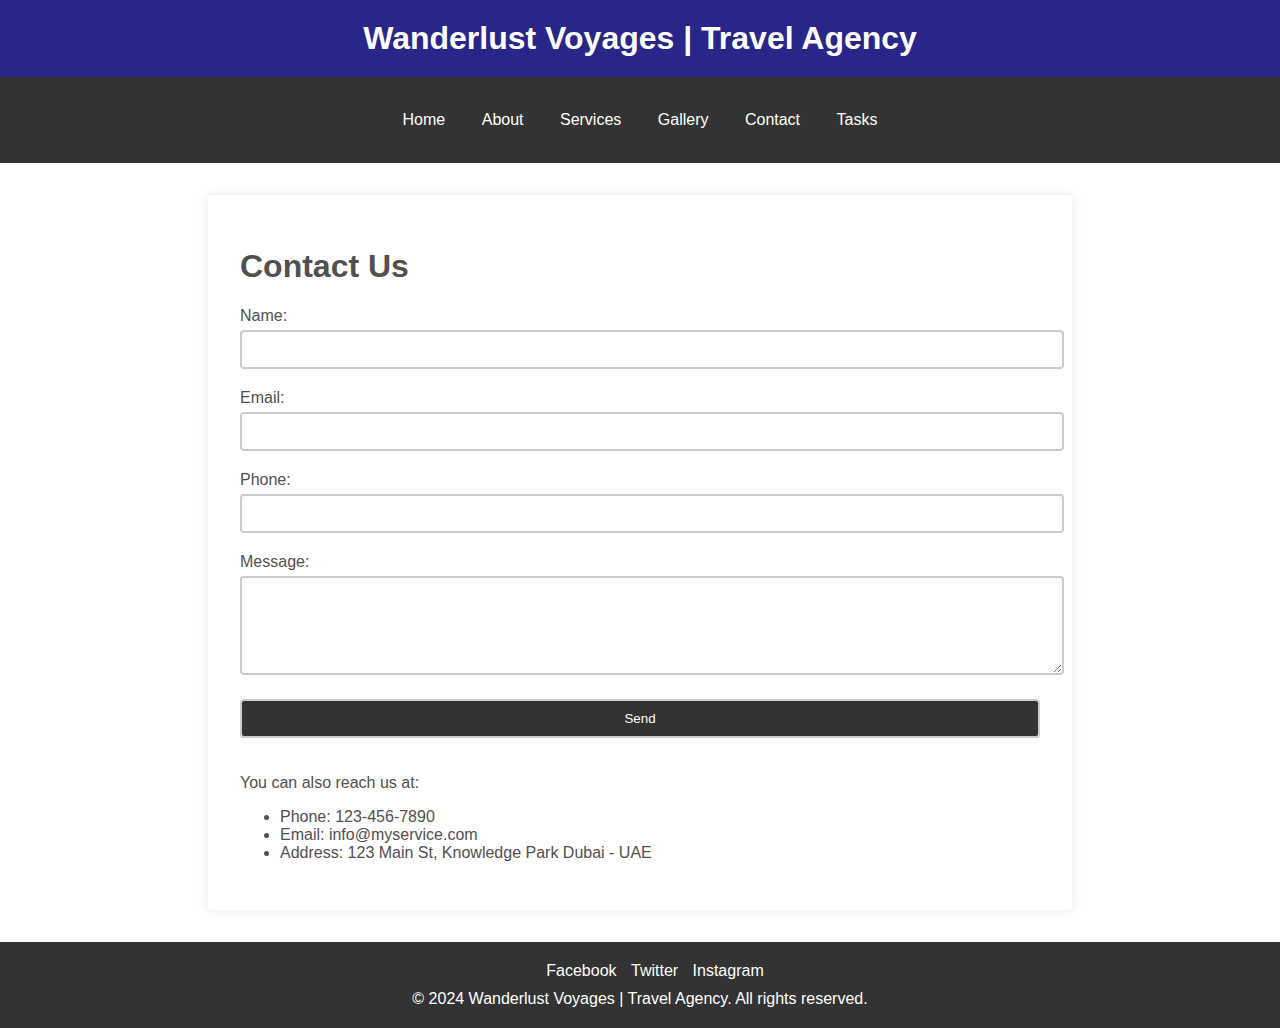
<file: contact.html>
<!DOCTYPE html>
<html lang="en">

<head>
    <meta charset="UTF-8">
    <title>Contact Us - Wanderlust Voyages</title>
    <meta name="viewport" content="width=device-width, initial-scale=1.0">
    <link rel="stylesheet" href="style.css">
    <style>
        label {
            display: block;
            margin-bottom: 5px;
        }

        input,
        textarea {
            width: 100%;
            padding: 10px;
            margin-bottom: 20px;
            border: 2px solid #ccc;
            border-radius: 4px;
            resize: vertical;
        }

        input[type="submit"] {
            background-color: #333;
            color: #fff;
            cursor: pointer;
        }

        input[type="submit"]:hover {
            background-color: #555;
        }
    </style>

</head>

<body>
    <div>
        <header>
            <h1 class="headeraH1">Wanderlust Voyages | Travel Agency</h1>
        </header>
        <nav>
            <ul>
                <li><a href="index.html">Home</a></li>
                <li><a href="about.html">About</a></li>
                <li><a href="services.html">Services</a></li>
                <li><a href="gallery.html">Gallery</a></li>
                <li><a href="contact.html">Contact</a></li>
                <li><a href="tasks.html">Tasks</a></li>
            </ul>
        </nav>

        <main class="services">
            <h1>Contact Us</h1>

            <form method="post" action="#">
                <label for="name">Name:</label>
                <input type="text" id="name" name="name" required>

                <label for="email">Email:</label>
                <input type="email" id="email" name="email" required>

                <label for="phone">Phone:</label>
                <input type="tel" id="phone" name="phone">

                <label for="message">Message:</label>
                <textarea id="message" name="message" rows="5" required></textarea>

                <input type="submit" value="Send">
            </form>
            <p>You can also reach us at:</p>
            <ul>
                <li>Phone: 123-456-7890</li>
                <li>Email: info@myservice.com</li>
                <li>Address: 123 Main St, Knowledge Park Dubai - UAE</li>
            </ul>

        </main>
        <footer>
            <ul>
                <li><a href="https://www.facebook.com/">Facebook</a></li>
                <li><a href="https://twitter.com/">Twitter</a></li>
                <li><a href="https://www.instagram.com/">Instagram</a></li>
            </ul>
            <p>&copy; 2024 Wanderlust Voyages | Travel Agency. All rights reserved.</p>
        </footer>
    </div>
</body>

</html>
</file>
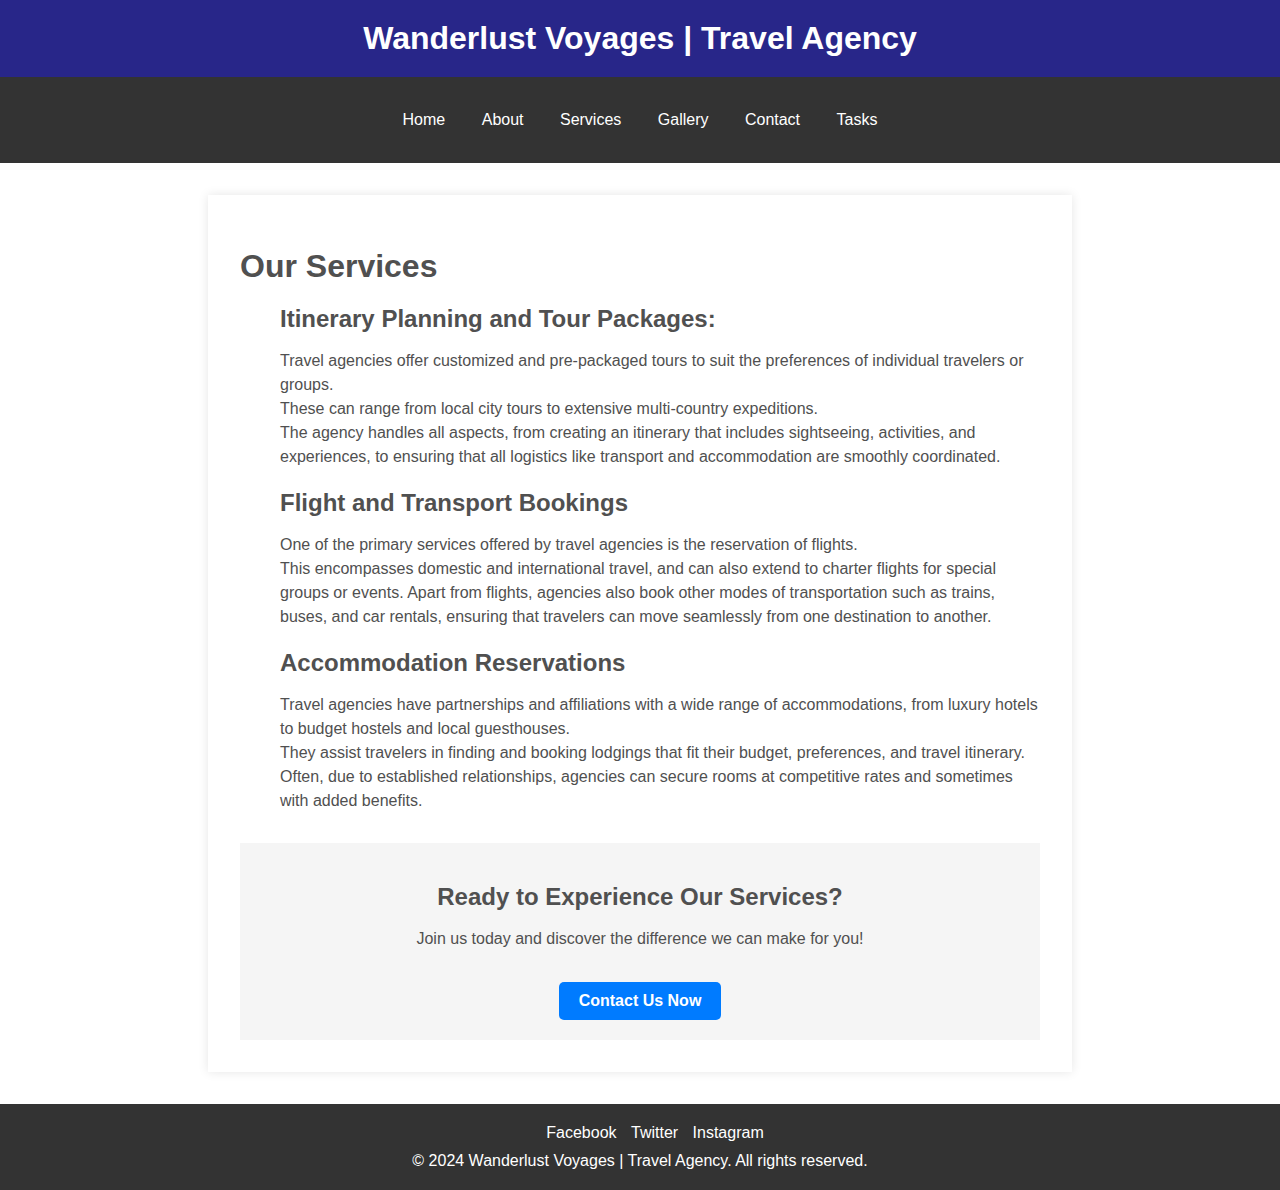
<file: services.html>
<!DOCTYPE html>
<html lang="en">

<head>
    <meta charset="UTF-8">
    <title>Services - Wanderlust Voyages</title>
    <meta name="viewport" content="width=device-width, initial-scale=1.0">
    <link rel="stylesheet" href="style.css">
    <style>
        .services h1 {
            font-size: 2rem;
            margin-bottom: 1rem;
        }

        .services ul {
            list-style: none;
        }

        .services li {
            margin-bottom: 2rem;
        }

        .services h2 {
            font-size: 1.5rem;
            margin-bottom: 1rem;
        }

        .services p {
            line-height: 1.5;
            margin-bottom: 1rem;
        }

        .services ul li {
            margin-top: 0.5rem;
            margin-bottom: 0.5rem;
        }

        .services ul li:first-of-type {
            margin-top: 1rem;
        }

        .services ul li:last-of-type {
            margin-bottom: 1rem;
        }
    </style>




</head>

<body>
    <div>
        <header>
            <h1 class="headeraH1">Wanderlust Voyages | Travel Agency</h1>
        </header>
        <nav>
            <ul>
                <li><a href="index.html">Home</a></li>
                <li><a href="about.html">About</a></li>
                <li><a href="services.html">Services</a></li>
                <li><a href="gallery.html">Gallery</a></li>
                <li><a href="contact.html">Contact</a></li>
                <li><a href="tasks.html">Tasks</a></li>
            </ul>
        </nav>

        <main class="services">
            <h1>Our Services</h1>
            <ul>
                <li>
                    <h2>Itinerary Planning and Tour Packages:</h2>
                    <p>Travel agencies offer customized and pre-packaged tours to suit the preferences of individual
                        travelers or groups. <br>
                        These can range from local city tours to extensive multi-country expeditions. <br>
                        The agency handles all aspects, from creating an itinerary that includes sightseeing,
                        activities, and experiences, to ensuring that all logistics like transport and accommodation are
                        smoothly coordinated.</p>

                </li>
                <li>
                    <h2>Flight and Transport Bookings</h2>
                    <p>One of the primary services offered by travel agencies is the reservation of flights. <br>
                        This encompasses domestic and international travel, and can also extend to charter flights for
                        special groups or events. Apart from flights, agencies also book other modes of transportation
                        such as trains, buses, and car rentals, ensuring that travelers can move seamlessly from one
                        destination to another.
                    </p>

                </li>
                <li>
                    <h2>Accommodation Reservations</h2>
                    <p>Travel agencies have partnerships and affiliations with a wide range of accommodations, from
                        luxury hotels to budget hostels and local guesthouses.
                        <br>They assist travelers in finding and booking lodgings that fit their budget, preferences,
                        and travel itinerary. Often, due to established relationships, agencies can secure rooms at
                        competitive rates and sometimes with added benefits.

                    </p>

                </li>
            </ul>

            <!-- Call to Action Section -->
            <div class="cta-container">
                <h2>Ready to Experience Our Services?</h2>
                <p>Join us today and discover the difference we can make for you!</p>
                <a href="contact.html" class="cta-button">Contact Us Now</a>
            </div>

        </main>
        <footer>
            <ul>
                <li><a href="https://www.facebook.com/">Facebook</a></li>
                <li><a href="https://twitter.com/">Twitter</a></li>
                <li><a href="https://www.instagram.com/">Instagram</a></li>
            </ul>
            <p>&copy; 2024 Wanderlust Voyages | Travel Agency. All rights reserved.</p>
        </footer>
    </div>
</body>

</html>
</file>
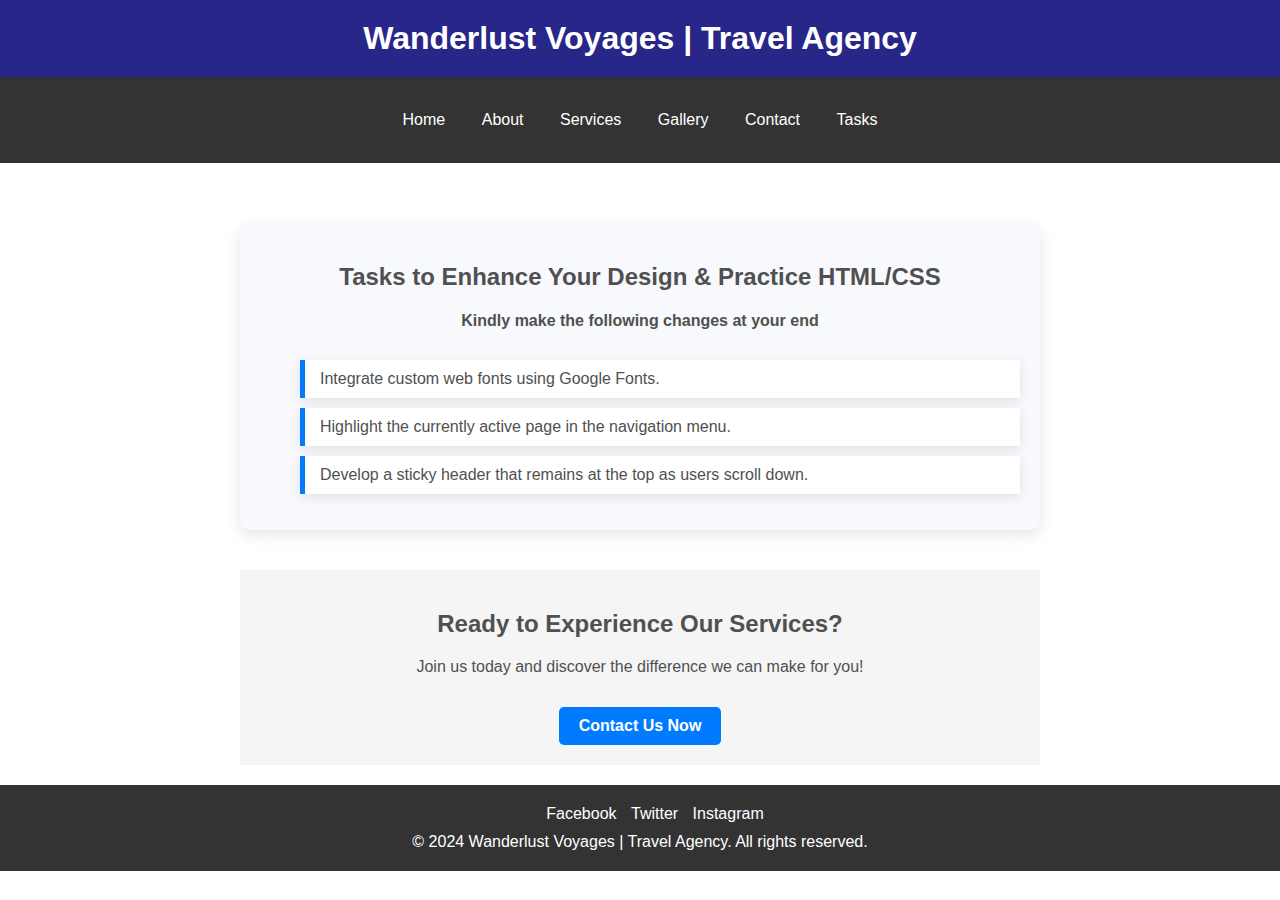
<file: tasks.html>
<!DOCTYPE html>
<html lang="en">

<head>
    <meta charset="UTF-8">
    <title>Tasks - Wanderlust Voyages</title>
    <meta name="viewport" content="width=device-width, initial-scale=1.0">
    <link rel="stylesheet" href="style.css">
    <style>
        .tasks-container {
            background-color: #f7f9fc;
            padding: 20px;
            border-radius: 10px;
            box-shadow: 0 5px 15px rgba(0, 0, 0, 0.1);
            max-width: 800px;
            margin: 40px auto;
        }

        .task-item {
            background-color: #ffffff;
            padding: 10px 15px;
            margin-bottom: 10px;
            border-left: 5px solid #007BFF;
            box-shadow: 0 3px 10px rgba(0, 0, 0, 0.1);
            transition: transform 0.2s;
            list-style-type: none;
            /* This will hide the bullet point */
        }

        .task-item:hover {
            transform: translateX(10px);
        }

        .task-header {
            text-align: center;
            margin-bottom: 30px;
        }
    </style>
</head>

<body>
    <div>
        <header>
            <h1 class="headeraH1">Wanderlust Voyages | Travel Agency</h1>
        </header>


        <nav>
            <ul>
                <li><a href="index.html">Home</a></li>
                <li><a href="about.html">About</a></li>
                <li><a href="services.html">Services</a></li>
                <li><a href="gallery.html">Gallery</a></li>
                <li><a href="contact.html">Contact</a></li>
                <li><a href="tasks.html">Tasks</a></li>
            </ul>
        </nav>

        <main>
            <div class="tasks-container">
                <div class="task-header">
                    <h2>Tasks to Enhance Your Design & Practice HTML/CSS</h2>
                    <h4>Kindly make the following changes at your end </h4>
                </div>
                <ul>
                    <li class="task-item">Integrate custom web fonts using Google Fonts.</li>
                    <li class="task-item">Highlight the currently active page in the navigation menu.</li>
                    <li class="task-item">Develop a sticky header that remains at the top as users scroll down.</li>
                </ul>
            </div>

            <!-- Call to Action -->
            <section class="cta-container">
                <h2>Ready to Experience Our Services?</h2>
                <p>Join us today and discover the difference we can make for you!</p>
                <a href="contact.html" class="cta-button">Contact Us Now</a>
            </section>

        </main>

        <!-- Footer Section -->
        <footer>
            <ul>
                <li><a href="https://www.facebook.com/">Facebook</a></li>
                <li><a href="https://twitter.com/">Twitter</a></li>
                <li><a href="https://www.instagram.com/">Instagram</a></li>
            </ul>
            <p>&copy; 2024 Wanderlust Voyages | Travel Agency. All rights reserved.</p>
        </footer>
    </div>
</body>

</html>
</file>
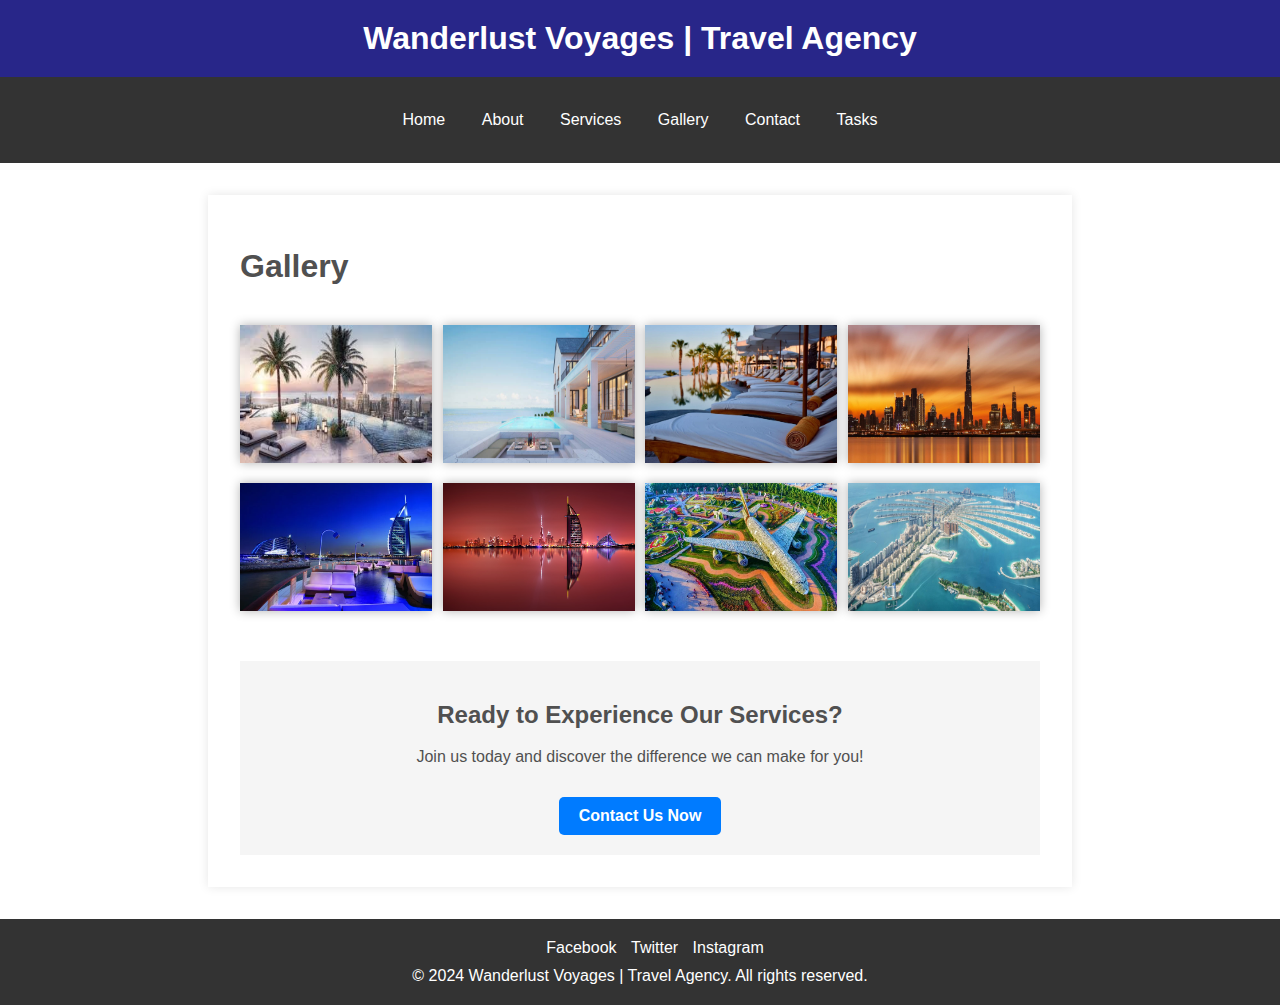
<file: week 1/gallery.html>
<!DOCTYPE html>
<html lang="en">

<head>
    <meta charset="UTF-8">
    <title>Gallery - Wanderlust Voyages</title>
    <link rel="stylesheet" href="style.css">
    <style>
        .gallery-container {
            margin: 0 auto;
            display: flex;
            flex-wrap: wrap;
            justify-content: space-between;
            margin-top: 40px;
        }

        .gallery-container img {
            width: 24%;
            margin-bottom: 20px;
            box-shadow: 0 0 10px rgba(0, 0, 0, 0.3);
        }
    </style>
    <meta name="viewport" content="width=device-width, initial-scale=1.0">
</head>

<body>
    <div>
        <header>
            <h1 class="headeraH1">Wanderlust Voyages | Travel Agency</h1>
        </header>
        <nav>
            <ul>
                <li><a href="index.html">Home</a></li>
                <li><a href="about.html">About</a></li>
                <li><a href="services.html">Services</a></li>
                <li><a href="gallery.html">Gallery</a></li>
                <li><a href="contact.html">Contact</a></li>
                <li><a href="tasks.html">Tasks</a></li>
            </ul>
        </nav>

        <main class="services">
            <h1>Gallery</h1>

            <div class="gallery-container">
                <img src="images\1.jpeg" alt="Spa Image 1">
                <img src="images\2.jpeg" alt="Spa Image 2">
                <img src="images\3.jpeg" alt="Spa Image 3">
                <img src="images\4.jpeg" alt="Spa Image 4">
                <img src="images\5.jpeg" alt="Spa Image 5">
                <img src="images\6.jpeg" alt="Spa Image 6">
                <img src="images\7.jpeg" alt="Spa Image 7">
                <img src="images\8.jpeg" alt="Spa Image 7">
            </div>
            <!-- Call to Action -->
            <section class="cta-container">
                <h2>Ready to Experience Our Services?</h2>
                <p>Join us today and discover the difference we can make for you!</p>
                <a href="contact.html" class="cta-button">Contact Us Now</a>
            </section>

        </main>
        <footer>
            <ul>
                <li><a href="https://www.facebook.com/">Facebook</a></li>
                <li><a href="https://twitter.com/">Twitter</a></li>
                <li><a href="https://www.instagram.com/">Instagram</a></li>
            </ul>
            <p>&copy; 2024 Wanderlust Voyages | Travel Agency. All rights reserved.</p>
        </footer>
    </div>
</body>

</html>
</file>
<file: style.css>
/* Reset Styles */
body {
    margin: 0;
    padding: 0;
    font-family: Arial, sans-serif;
    color: #505050;
}

/* Header Styles */
header {
    background-color: #282689;
    color: #fff;
    text-align: center;
    padding: 20px;
}

.headeraH1 {
    margin: 0;
}

.banner {
    width: 100%;
    overflow: hidden;
}

.banner img {
    width: 100%;
    height: auto;
    display: block;
}


/* Navigation Styles */
nav ul {
    background-color: #333;
    color: #fff;
    text-align: center;
    list-style-type: none;
    margin: 0;
    padding: 20px;
}

nav li {
    display: inline-block;
}

nav a {
    display: block;
    color: #fff;
    text-align: center;
    padding: 14px 16px;
    text-decoration: none;
    transition: background-color 0.3s;
    /* Smooth transition for hover effect */
}

nav a:hover {
    background-color: #505050;
    /* Darker shade for hover */
}

/* Banner Styles */
.banner-container {
    display: flex;
    justify-content: center;
    align-items: center;
    height: auto;
    width: 100%;
    overflow: hidden;
}

.centered-banner {
    padding: 30px;
    max-width: 80%;
    height: auto;
}

/* Main Content Styles */
main {
    max-width: 800px;
    margin: 0 auto;
    padding: 20px;
}

.services {
    margin: 2rem auto;
    padding: 2rem;
    background-color: #fff;
    box-shadow: 0 0 10px rgba(0, 0, 0, 0.1);
}

main h3 {
    margin-top: 20px;
}

/* Service Columns */
.services-container {
    display: flex;
    justify-content: center;
    flex-wrap: wrap;
    gap: 20px;
}

.service-column {
    flex-basis: calc(25% - 20px);
    max-width: calc(25% - 20px);
    display: flex;
    flex-direction: column;
    align-items: center;
    text-align: center;
}

.service-column img {
    width: 180px;
    height: auto;
    margin-bottom: 10px;
}

.service-column h3 {
    margin-bottom: 5px;
}

/* Media Queries for Responsiveness */
@media (max-width: 800px) {
    .service-column {
        flex-basis: calc(50% - 20px);
        max-width: calc(50% - 20px);
    }
}

@media (max-width: 700px) {
    .service-column {
        flex-basis: 100%;
        max-width: 100%;
    }
}

/* Call to Action Styles */
.cta-container {
    text-align: center;
    padding: 20px;
    background-color: #f5f5f5;
    margin-top: 30px;
}

.cta-button {
    display: inline-block;
    padding: 10px 20px;
    background-color: #007BFF;
    color: #ffffff;
    text-decoration: none;
    border-radius: 5px;
    font-weight: bold;
    margin-top: 15px;
    transition: background-color 0.3s;
}

.cta-button:hover {
    background-color: #0056b3;
}

/* Footer Styles */
footer {
    background-color: #333;
    color: #fff;
    text-align: center;
    padding: 20px;
}

footer ul {
    margin: 0;
}

footer li {
    display: inline-block;
    margin-right: 10px;
}

footer a {
    color: #fff;
    text-decoration: none;
    transition: color 0.3s;
    /* Smooth transition for hover effect */
}

footer a:hover {
    color: #b3b3b3;
    /* Lighter color on hover */
}

footer p {
    margin: 10px 0 0;
}
</file>
<file: week 1/style.css>
/* Reset Styles */
body {
    margin: 0;
    padding: 0;
    font-family: Arial, sans-serif;
    color: #505050;
}

/* Header Styles */
header {
    background-color: #282689;
    color: #fff;
    text-align: center;
    padding: 20px;
}

.headeraH1 {
    margin: 0;
}

.banner {
    width: 100%;
    overflow: hidden;
}

.banner img {
    width: 100%;
    height: auto;
    display: block;
}


/* Navigation Styles */
nav ul {
    background-color: #333;
    color: #fff;
    text-align: center;
    list-style-type: none;
    margin: 0;
    padding: 20px;
}

nav li {
    display: inline-block;
}

nav a {
    display: block;
    color: #fff;
    text-align: center;
    padding: 14px 16px;
    text-decoration: none;
    transition: background-color 0.3s;
    /* Smooth transition for hover effect */
}

nav a:hover {
    background-color: #505050;
    /* Darker shade for hover */
}

/* Banner Styles */
.banner-container {
    display: flex;
    justify-content: center;
    align-items: center;
    height: auto;
    width: 100%;
    overflow: hidden;
}

.centered-banner {
    padding: 30px;
    max-width: 80%;
    height: auto;
}

/* Main Content Styles */
main {
    max-width: 800px;
    margin: 0 auto;
    padding: 20px;
}

.services {
    margin: 2rem auto;
    padding: 2rem;
    background-color: #fff;
    box-shadow: 0 0 10px rgba(0, 0, 0, 0.1);
}

main h3 {
    margin-top: 20px;
}

/* Service Columns */
.services-container {
    display: flex;
    justify-content: center;
    flex-wrap: wrap;
    gap: 20px;
}

.service-column {
    flex-basis: calc(25% - 20px);
    max-width: calc(25% - 20px);
    display: flex;
    flex-direction: column;
    align-items: center;
    text-align: center;
}

.service-column img {
    width: 180px;
    height: auto;
    margin-bottom: 10px;
}

.service-column h3 {
    margin-bottom: 5px;
}

/* Media Queries for Responsiveness */
@media (max-width: 800px) {
    .service-column {
        flex-basis: calc(50% - 20px);
        max-width: calc(50% - 20px);
    }
}

@media (max-width: 700px) {
    .service-column {
        flex-basis: 100%;
        max-width: 100%;
    }
}

/* Call to Action Styles */
.cta-container {
    text-align: center;
    padding: 20px;
    background-color: #f5f5f5;
    margin-top: 30px;
}

.cta-button {
    display: inline-block;
    padding: 10px 20px;
    background-color: #007BFF;
    color: #ffffff;
    text-decoration: none;
    border-radius: 5px;
    font-weight: bold;
    margin-top: 15px;
    transition: background-color 0.3s;
}

.cta-button:hover {
    background-color: #0056b3;
}

/* Footer Styles */
footer {
    background-color: #333;
    color: #fff;
    text-align: center;
    padding: 20px;
}

footer ul {
    margin: 0;
}

footer li {
    display: inline-block;
    margin-right: 10px;
}

footer a {
    color: #fff;
    text-decoration: none;
    transition: color 0.3s;
    /* Smooth transition for hover effect */
}

footer a:hover {
    color: #b3b3b3;
    /* Lighter color on hover */
}

footer p {
    margin: 10px 0 0;
}
</file>
